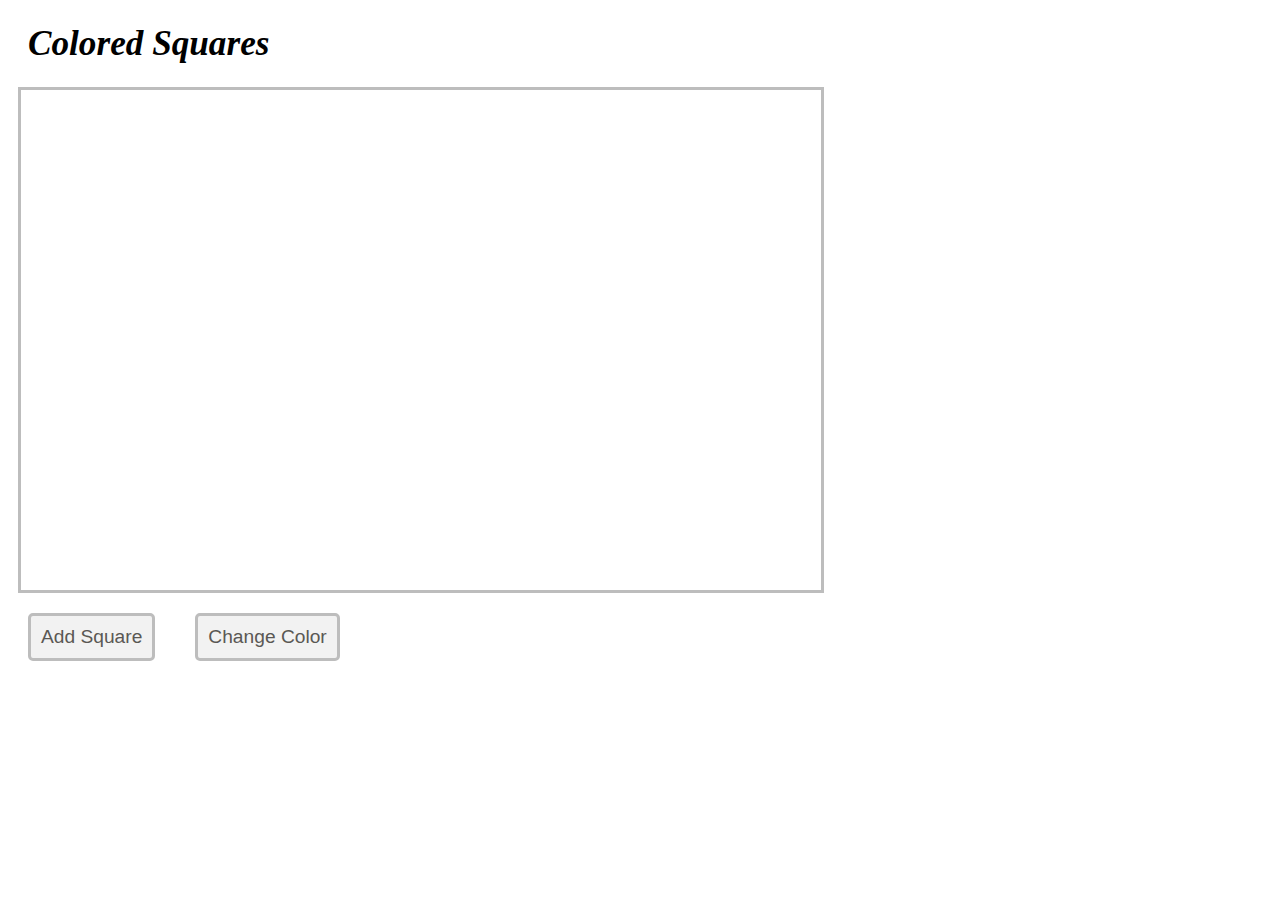
<file: homework5/homwork5.html>
<!DOCTYPE html>
<html>
    <head>
        <title>Colored Squares</title>
        <link rel="stylesheet" href="css/style.css" />
    </head>
    
    <body>
        <h1>Colored Squares</h1>
        <div id="squarearea">
        <div id="square">
        </div> 
        </div>
        
        <div class="finish">
        <input id="add" class="add" type="button" value="Add Square" />
        <input id="colors" class="change" type="button" value="Change Color" />
        </div>
      
      
        <script src="js/coloredsquare.js"></script>
    </body>
</html>
</file>
<file: homework5/css/style.css>
h1 {
    color: black;
    padding: 0px 20px;
    font-size: 2.2em;
    font-style: italic;
}

#squarearea {
        border-style: solid; 
        border-width: 3px;
        border-color: #bdbdbd;
        width: 800px;
        height: 500px;
        margin-left: 10px;
        position: relative;
}


#add, #colors {
        font-size: 120%;
        color: #5a5854;
        background-color: #f2f2f2;
        border: 3px solid #bdbdbd;
        border-radius: 5px;
        padding: 10px 10px;
        display:block;
        margin: 20px 20px;
        float: left;}
</file>
